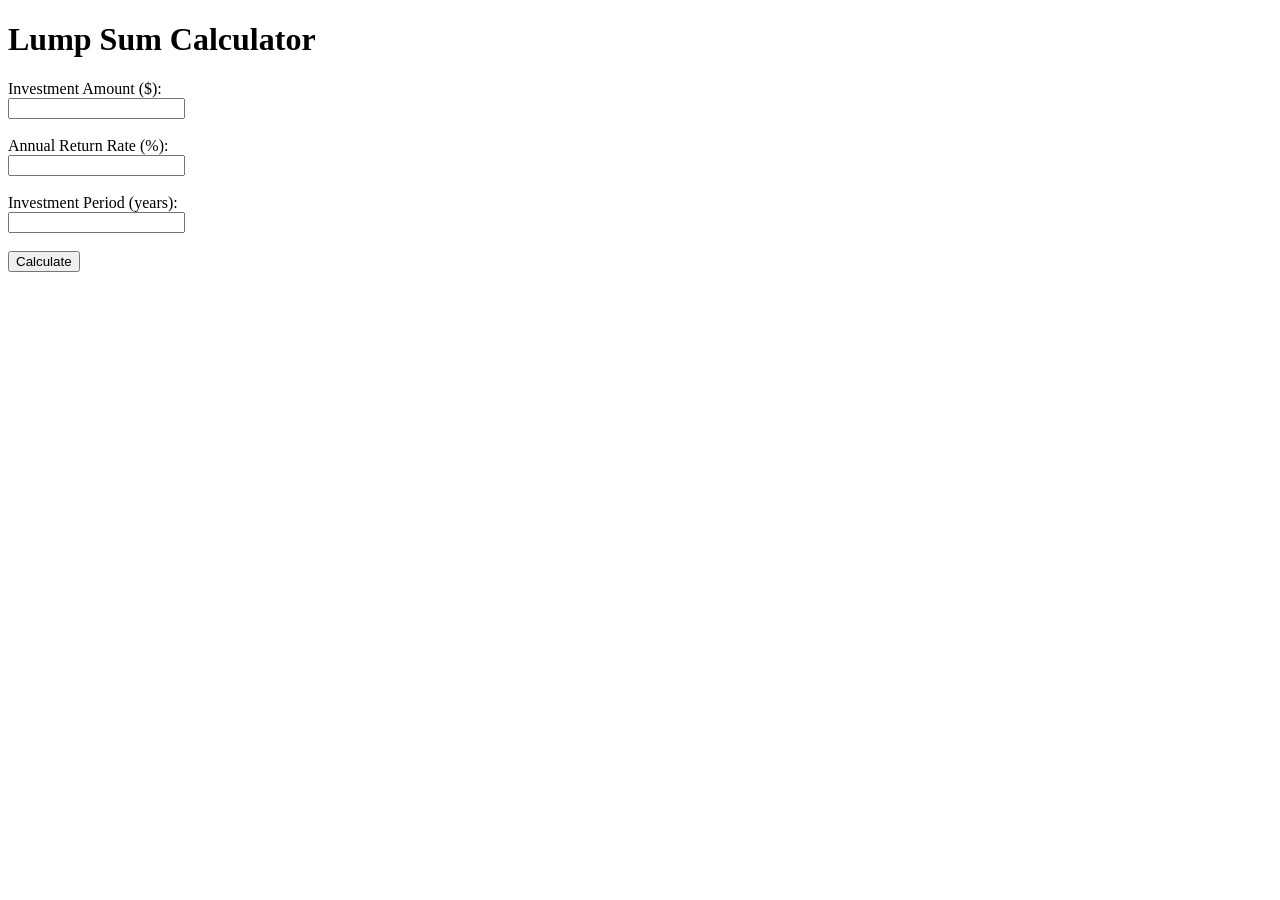
<file: calculator-lumsum.html>
<!DOCTYPE html>
<html lang="en">
<head>
    <meta charset="UTF-8">
    <meta name="viewport" content="width=device-width, initial-scale=1.0">
    <title>Lump Sum Calculator</title>
    <script>
        function calculateFutureValue() {
            const investmentAmount = parseFloat(document.getElementById('investmentAmount').value);
            const annualReturnRate = parseFloat(document.getElementById('annualReturnRate').value) / 100;
            const investmentPeriod = parseFloat(document.getElementById('investmentPeriod').value);

            const futureValue = investmentAmount * Math.pow(1 + annualReturnRate, investmentPeriod);
            document.getElementById('result').innerText = `Future Value: $${futureValue.toFixed(2)}`;
        }
    </script>
</head>
<body>
    <h1>Lump Sum Calculator</h1>
    <form onsubmit="event.preventDefault(); calculateFutureValue();">
        <label for="investmentAmount">Investment Amount ($):</label><br>
        <input type="number" id="investmentAmount" required><br><br>

        <label for="annualReturnRate">Annual Return Rate (%):</label><br>
        <input type="number" id="annualReturnRate" required><br><br>

        <label for="investmentPeriod">Investment Period (years):</label><br>
        <input type="number" id="investmentPeriod" required><br><br>

        <input type="submit" value="Calculate">
    </form>
    <h2 id="result"></h2>
</body>
</html>
</file>
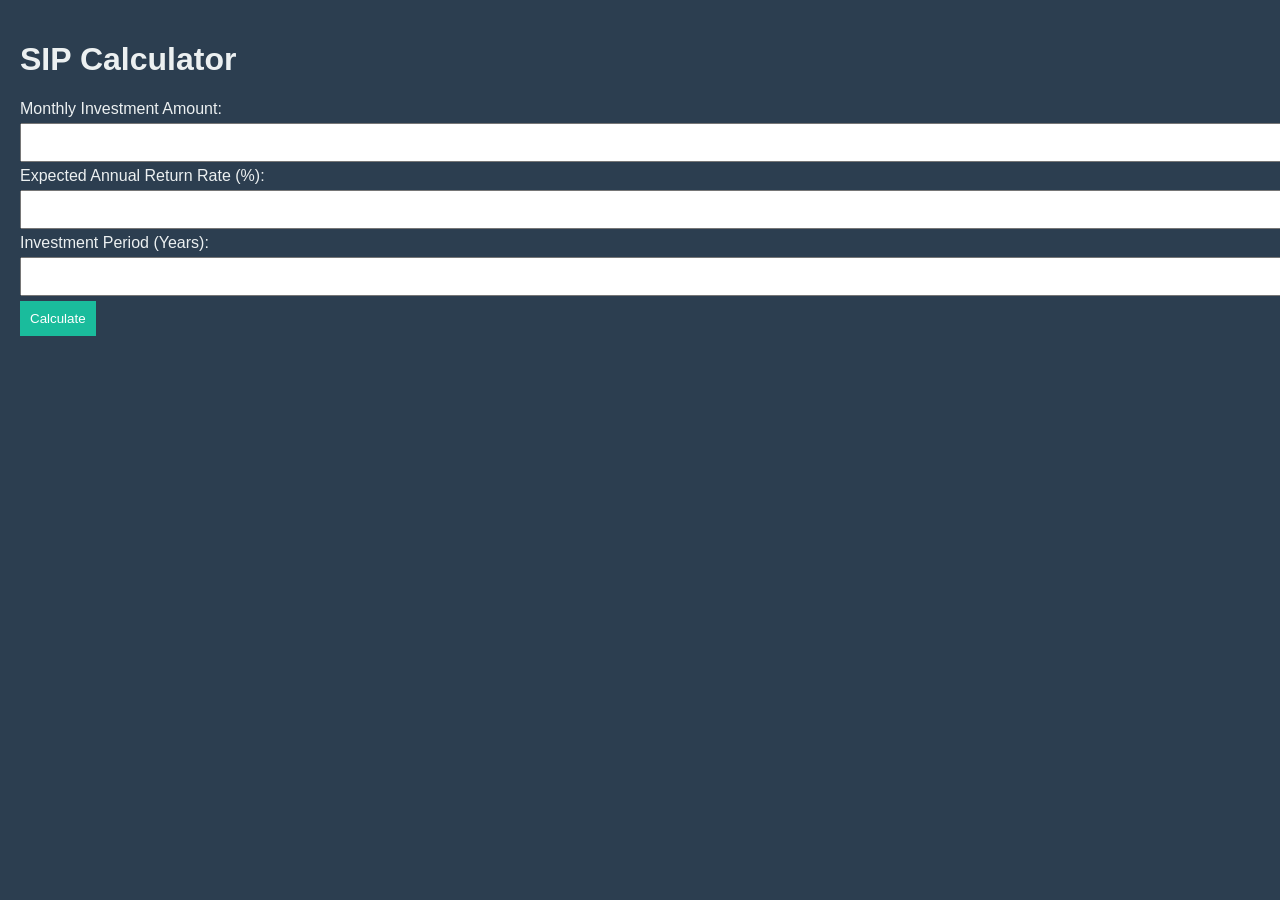
<file: calculator-sip.html>
<!DOCTYPE html>
<html lang="en">
<head>
    <meta charset="UTF-8">
    <meta name="viewport" content="width=device-width, initial-scale=1.0">
    <title>SIP Calculator</title>
    <style>
        body { font-family: Arial, sans-serif; background-color: #2c3e50; color: #ecf0f1; margin: 0; padding: 20px; }
        input[type="text"], input[type="number"] { margin: 5px 0; padding: 10px; width: 100%; }
        button { padding: 10px; background-color: #1abc9c; color: white; border: none; cursor: pointer; }
        button:hover { background-color: #16a085; }
        .result { margin-top: 20px; }
    </style>
</head>
<body>
    <h1>SIP Calculator</h1>
    <form id="sipForm">
        <label for="amount">Monthly Investment Amount:</label>
        <input type="number" id="amount" required>
        <label for="rate">Expected Annual Return Rate (%):</label>
        <input type="number" id="rate" step="0.1" required>
        <label for="years">Investment Period (Years):</label>
        <input type="number" id="years" required>
        <button type="submit">Calculate</button>
    </form>
    <div class="result" id="result"></div>
    <script>
        document.getElementById('sipForm').addEventListener('submit', function(e) {
            e.preventDefault();
            const amount = parseFloat(document.getElementById('amount').value);
            const rate = parseFloat(document.getElementById('rate').value) / 100 / 12;
            const years = parseFloat(document.getElementById('years').value);
            const months = years * 12;
            let futureValue = 0;

            for (let i = 1; i <= months; i++) {
                futureValue = futureValue * (1 + rate) + amount;
            }

            document.getElementById('result').innerHTML = `Future Value of SIP: ₹${futureValue.toFixed(2)}`;
        });
    </script>
</body>
</html>
</file>
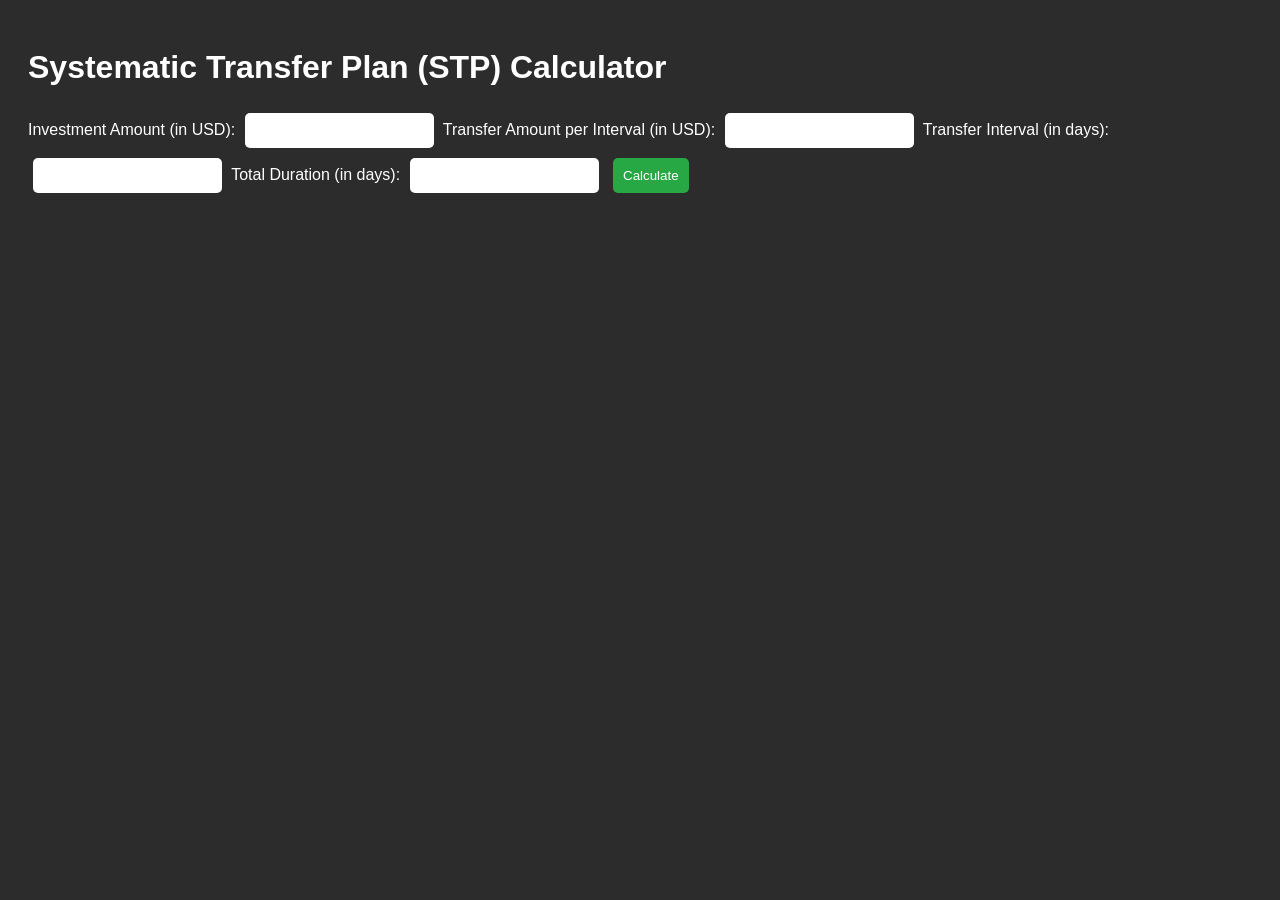
<file: calculator-stp.html>
<!DOCTYPE html>
<html lang="en">
<head>
    <meta charset="UTF-8">
    <meta name="viewport" content="width=device-width, initial-scale=1.0">
    <title>STP Calculator</title>
    <style>
        body {
            background-color: #2c2c2c;
            color: white;
            font-family: Arial, sans-serif;
            padding: 20px;
        }
        input, button {
            margin: 5px;
            padding: 10px;
            border: none;
            border-radius: 5px;
        }
        button {
            background-color: #28a745;
            color: white;
            cursor: pointer;
        }
        button:hover {
            background-color: #218838;
        }
    </style>
</head>
<body>
    <h1>Systematic Transfer Plan (STP) Calculator</h1>
    <form id="stpForm">
        <label for="investmentAmount">Investment Amount (in USD):</label>
        <input type="number" id="investmentAmount" required>
        
        <label for="transferAmount">Transfer Amount per Interval (in USD):</label>
        <input type="number" id="transferAmount" required>
        
        <label for="transferInterval">Transfer Interval (in days):</label>
        <input type="number" id="transferInterval" required>
        
        <label for="totalDuration">Total Duration (in days):</label>
        <input type="number" id="totalDuration" required>

        <button type="submit">Calculate</button>
    </form>
    
    <h2 id="result"></h2>

    <script>
        document.getElementById('stpForm').addEventListener('submit', function(event) {
            event.preventDefault();
            const investmentAmount = parseFloat(document.getElementById('investmentAmount').value);
            const transferAmount = parseFloat(document.getElementById('transferAmount').value);
            const transferInterval = parseFloat(document.getElementById('transferInterval').value);
            const totalDuration = parseFloat(document.getElementById('totalDuration').value);
            
            const totalIntervals = Math.floor(totalDuration / transferInterval);
            const totalTransferred = transferAmount * totalIntervals;

            document.getElementById('result').innerText = `Total Amount Transferred: $${totalTransferred.toFixed(2)} over ${totalIntervals} intervals.`;
        });
    </script>
</body>
</html>
</file>
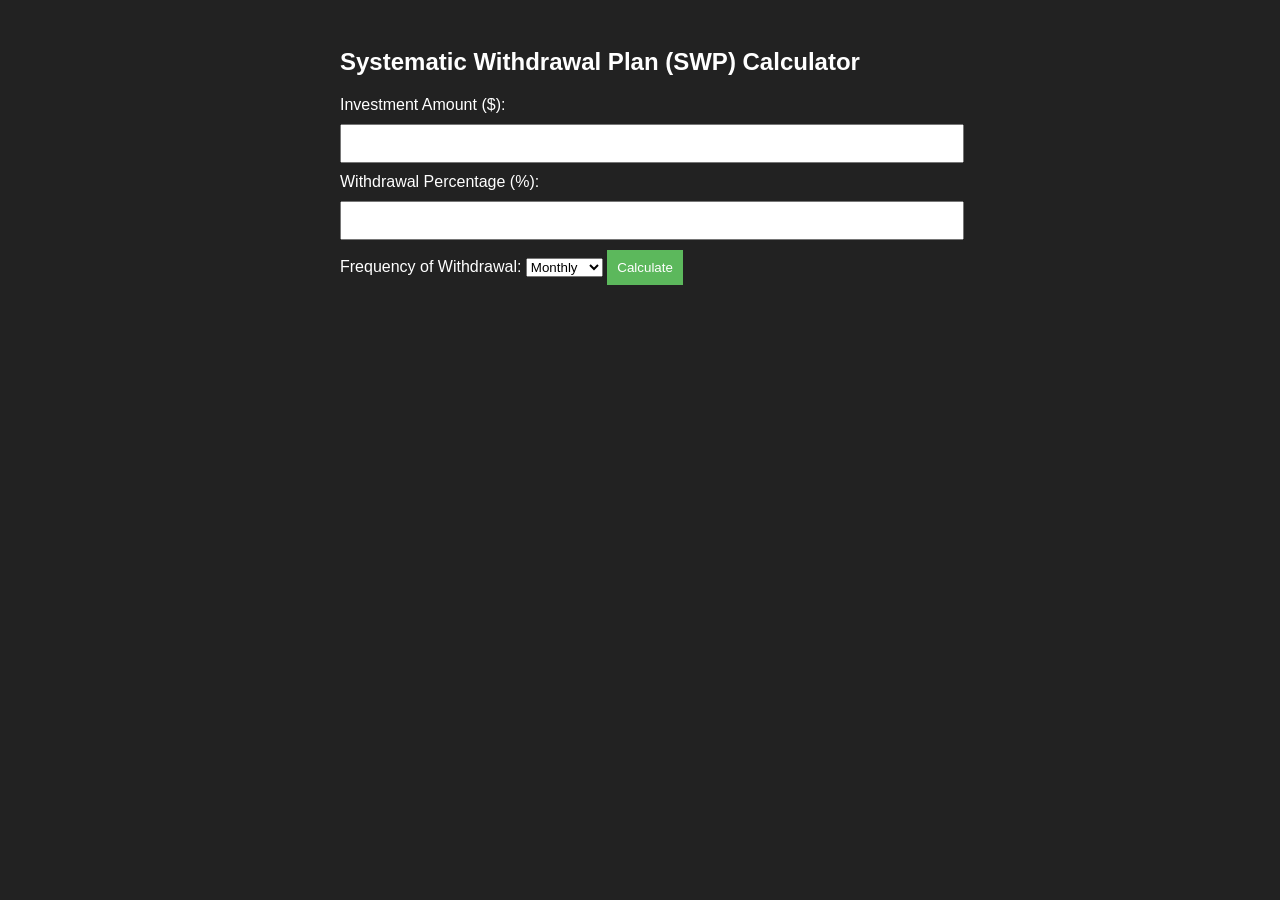
<file: calculator-swp.html>
<!DOCTYPE html>
<html lang="en">
<head>
    <meta charset="UTF-8">
    <meta name="viewport" content="width=device-width, initial-scale=1.0">
    <title>SWP Calculator</title>
    <style>
        body { font-family: Arial, sans-serif; background-color: #222; color: #fff; }
        .container { max-width: 600px; margin: auto; padding: 20px; }
        input[type="number"] { width: 100%; padding: 10px; margin: 10px 0; }
        button { padding: 10px; background-color: #5cb85c; color: white; border: none; cursor: pointer; }
        button:hover { background-color: #4cae4c; }
    </style>
</head>
<body>
    <div class="container">
        <h2>Systematic Withdrawal Plan (SWP) Calculator</h2>
        <form id="swpForm">
            <label for="investmentAmount">Investment Amount ($):</label>
            <input type="number" id="investmentAmount" required>
            
            <label for="withdrawalPercentage">Withdrawal Percentage (%):</label>
            <input type="number" id="withdrawalPercentage" required>

            <label for="frequency">Frequency of Withdrawal:</label>
            <select id="frequency">
                <option value="monthly">Monthly</option>
                <option value="quarterly">Quarterly</option>
                <option value="annually">Annually</option>
            </select>

            <button type="submit">Calculate</button>
        </form>
        <h3 id="result"></h3>
    </div>
    <script>
        document.getElementById('swpForm').addEventListener('submit', function(event) {
            event.preventDefault();

            const investmentAmount = parseFloat(document.getElementById('investmentAmount').value);
            const withdrawalPercentage = parseFloat(document.getElementById('withdrawalPercentage').value);
            const frequency = document.getElementById('frequency').value;

            let withdrawalAmount;
            if (frequency === 'monthly') {
                withdrawalAmount = (investmentAmount * (withdrawalPercentage / 100)) / 12;
            } else if (frequency === 'quarterly') {
                withdrawalAmount = (investmentAmount * (withdrawalPercentage / 100)) / 4;
            } else if (frequency === 'annually') {
                withdrawalAmount = (investmentAmount * (withdrawalPercentage / 100));
            }

            document.getElementById('result').innerText = `You will withdraw $${withdrawalAmount.toFixed(2)} ${frequency}.`;
        });
    </script>
</body>
</html>
</file>
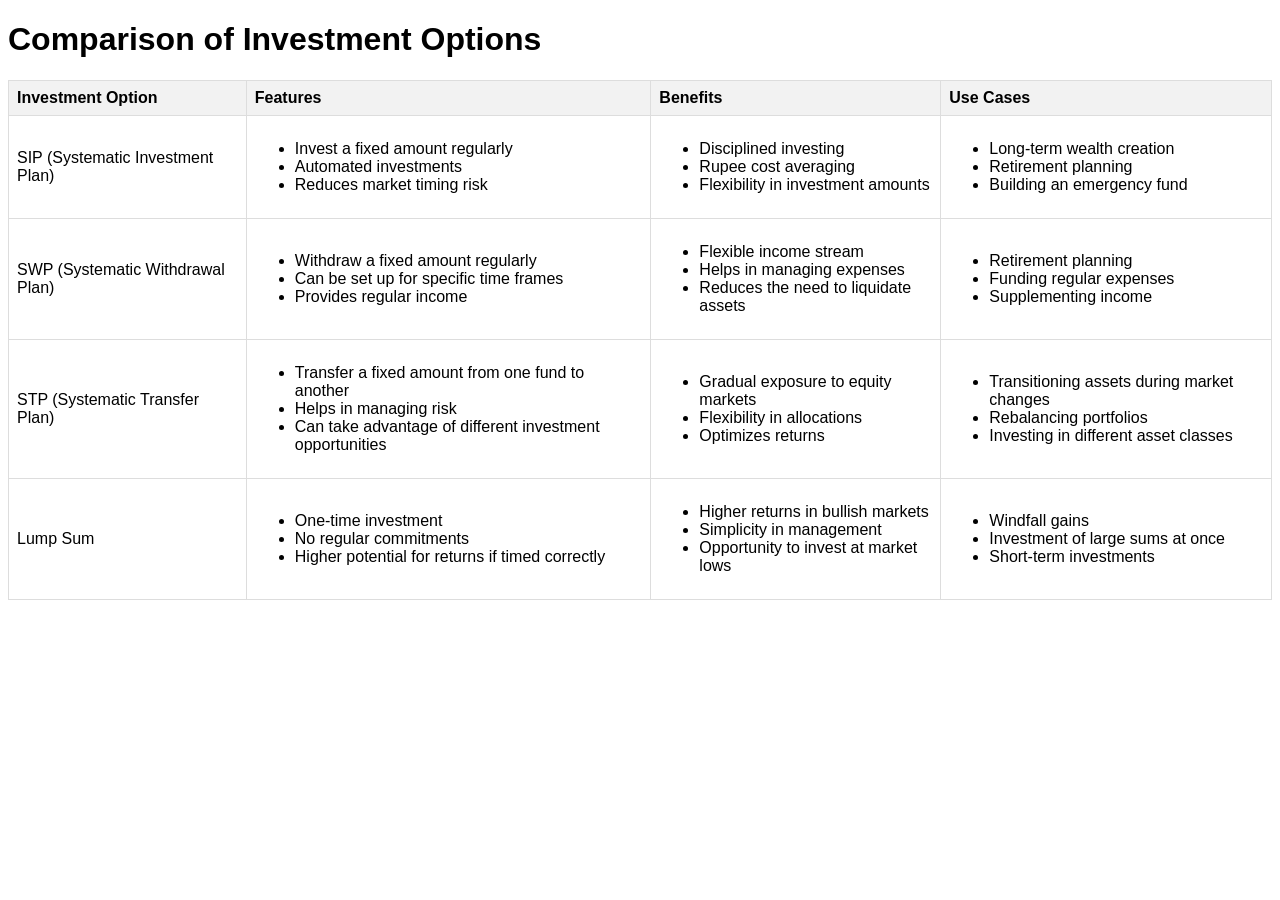
<file: comparison.html>
<!DOCTYPE html>
<html lang="en">
<head>
    <meta charset="UTF-8">
    <meta name="viewport" content="width=device-width, initial-scale=1.0">
    <title>Investment Options Comparison</title>
    <style>
        body { font-family: Arial, sans-serif; }
        table { width: 100%; border-collapse: collapse; margin: 20px 0; }
        th, td { border: 1px solid #ddd; padding: 8px; text-align: left; }
        th { background-color: #f2f2f2; }
    </style>
</head>
<body>
    <h1>Comparison of Investment Options</h1>
    <table>
        <tr>
            <th>Investment Option</th>
            <th>Features</th>
            <th>Benefits</th>
            <th>Use Cases</th>
        </tr>
        <tr>
            <td>SIP (Systematic Investment Plan)</td>
            <td>
                <ul>
                    <li>Invest a fixed amount regularly</li>
                    <li>Automated investments</li>
                    <li>Reduces market timing risk</li>
                </ul>
            </td>
            <td>
                <ul>
                    <li>Disciplined investing</li>
                    <li>Rupee cost averaging</li>
                    <li>Flexibility in investment amounts</li>
                </ul>
            </td>
            <td>
                <ul>
                    <li>Long-term wealth creation</li>
                    <li>Retirement planning</li>
                    <li>Building an emergency fund</li>
                </ul>
            </td>
        </tr>
        <tr>
            <td>SWP (Systematic Withdrawal Plan)</td>
            <td>
                <ul>
                    <li>Withdraw a fixed amount regularly</li>
                    <li>Can be set up for specific time frames</li>
                    <li>Provides regular income</li>
                </ul>
            </td>
            <td>
                <ul>
                    <li>Flexible income stream</li>
                    <li>Helps in managing expenses</li>
                    <li>Reduces the need to liquidate assets</li>
                </ul>
            </td>
            <td>
                <ul>
                    <li>Retirement planning</li>
                    <li>Funding regular expenses</li>
                    <li>Supplementing income</li>
                </ul>
            </td>
        </tr>
        <tr>
            <td>STP (Systematic Transfer Plan)</td>
            <td>
                <ul>
                    <li>Transfer a fixed amount from one fund to another</li>
                    <li>Helps in managing risk</li>
                    <li>Can take advantage of different investment opportunities</li>
                </ul>
            </td>
            <td>
                <ul>
                    <li>Gradual exposure to equity markets</li>
                    <li>Flexibility in allocations</li>
                    <li>Optimizes returns</li>
                </ul>
            </td>
            <td>
                <ul>
                    <li>Transitioning assets during market changes</li>
                    <li>Rebalancing portfolios</li>
                    <li>Investing in different asset classes</li>
                </ul>
            </td>
        </tr>
        <tr>
            <td>Lump Sum</td>
            <td>
                <ul>
                    <li>One-time investment</li>
                    <li>No regular commitments</li>
                    <li>Higher potential for returns if timed correctly</li>
                </ul>
            </td>
            <td>
                <ul>
                    <li>Higher returns in bullish markets</li>
                    <li>Simplicity in management</li>
                    <li>Opportunity to invest at market lows</li>
                </ul>
            </td>
            <td>
                <ul>
                    <li>Windfall gains</li>
                    <li>Investment of large sums at once</li>
                    <li>Short-term investments</li>
                </ul>
            </td>
        </tr>
    </table>
</body>
</html>
</file>
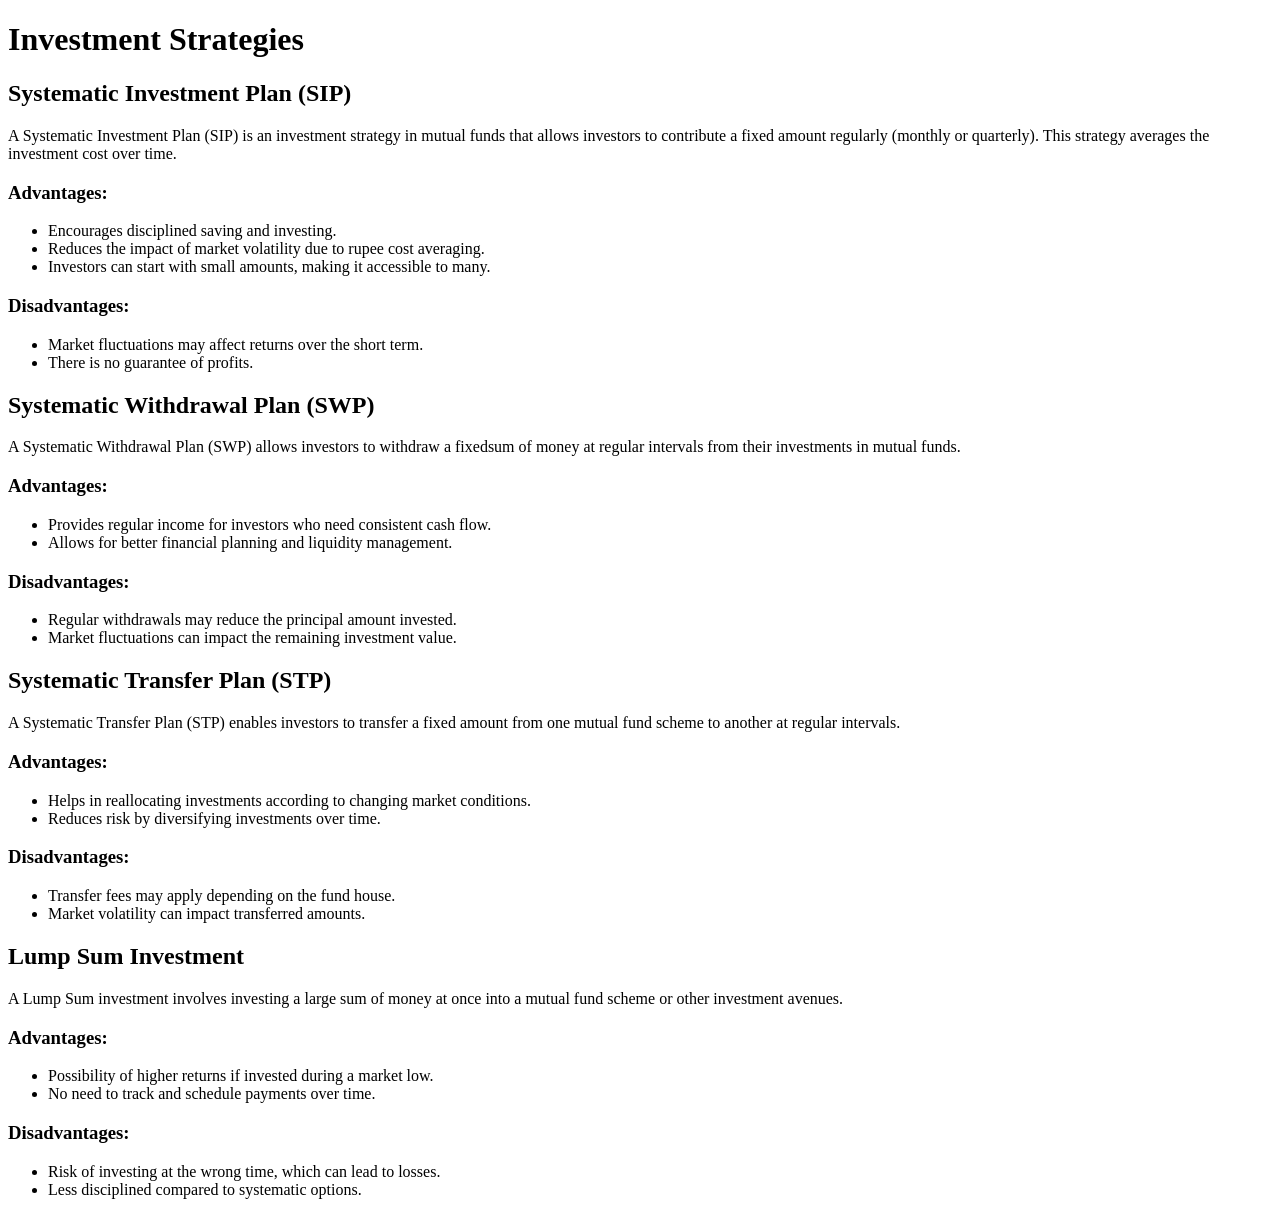
<file: information.html>
<!DOCTYPE html>
<html lang="en">
<head>
    <meta charset="UTF-8">
    <meta name="viewport" content="width=device-width, initial-scale=1.0">
    <title>Investment Strategies</title>
</head>
<body>
    <h1>Investment Strategies</h1>
    <h2>Systematic Investment Plan (SIP)</h2>
    <p>A Systematic Investment Plan (SIP) is an investment strategy in mutual funds that allows investors to contribute a fixed amount regularly (monthly or quarterly). This strategy averages the investment cost over time.</p>
    <h3>Advantages:</h3>
    <ul>
        <li>Encourages disciplined saving and investing.</li>
        <li>Reduces the impact of market volatility due to rupee cost averaging.</li>
        <li>Investors can start with small amounts, making it accessible to many.</li>
    </ul>
    <h3>Disadvantages:</h3>
    <ul>
        <li>Market fluctuations may affect returns over the short term.</li>
        <li>There is no guarantee of profits.</li>
    </ul>
    <h2>Systematic Withdrawal Plan (SWP)</h2>
    <p>A Systematic Withdrawal Plan (SWP) allows investors to withdraw a fixedsum of money at regular intervals from their investments in mutual funds.</p>
    <h3>Advantages:</h3>
    <ul>
        <li>Provides regular income for investors who need consistent cash flow.</li>
        <li>Allows for better financial planning and liquidity management.</li>
    </ul>
    <h3>Disadvantages:</h3>
    <ul>
        <li>Regular withdrawals may reduce the principal amount invested.</li>
        <li>Market fluctuations can impact the remaining investment value.</li>
    </ul>
    <h2>Systematic Transfer Plan (STP)</h2>
    <p>A Systematic Transfer Plan (STP) enables investors to transfer a fixed amount from one mutual fund scheme to another at regular intervals.</p>
    <h3>Advantages:</h3>
    <ul>
        <li>Helps in reallocating investments according to changing market conditions.</li>
        <li>Reduces risk by diversifying investments over time.</li>
    </ul>
    <h3>Disadvantages:</h3>
    <ul>
        <li>Transfer fees may apply depending on the fund house.</li>
        <li>Market volatility can impact transferred amounts.</li>
    </ul>
    <h2>Lump Sum Investment</h2>
    <p>A Lump Sum investment involves investing a large sum of money at once into a mutual fund scheme or other investment avenues.</p>
    <h3>Advantages:</h3>
    <ul>
        <li>Possibility of higher returns if invested during a market low.</li>
        <li>No need to track and schedule payments over time.</li>
    </ul>
    <h3>Disadvantages:</h3>
    <ul>
        <li>Risk of investing at the wrong time, which can lead to losses.</li>
        <li>Less disciplined compared to systematic options.</li>
    </ul>
</body>
</html>
</file>
